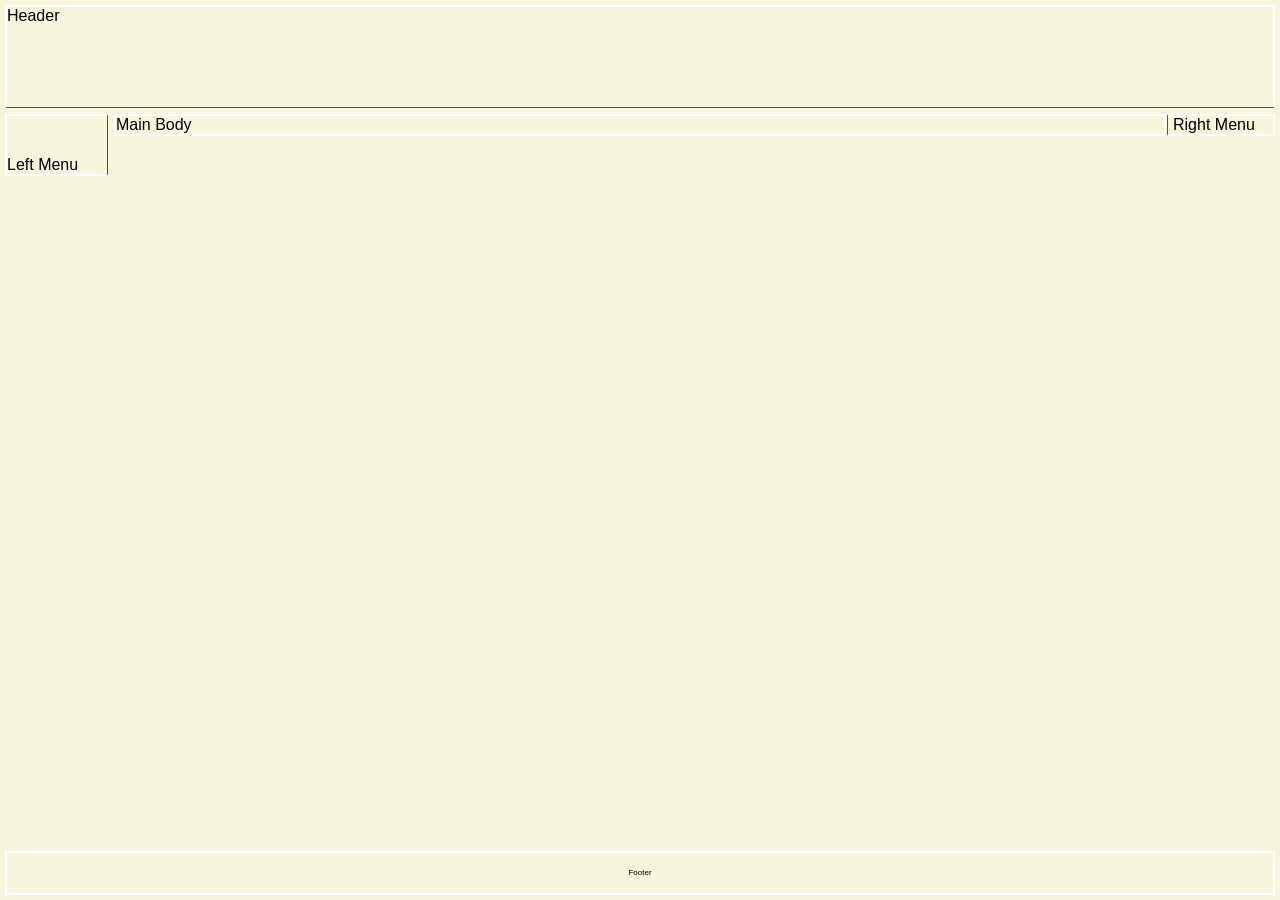
<file: layout.html>
<!DOCTYPE html>
<html lang="en">
<head>
    <meta charset="UTF-8">
    <meta name="viewport" content="width=device-width, initial-scale=1.0">
    <title>layout template</title>
    <link rel="stylesheet" href="../styles/layoutstyles.css">
</head>
<body>
    <div class="common header">Header</div>
    <div class="common leftmenu">Left Menu</div>
    <div class="common mainbody">Main Body</div>
    <div class="common rightmenu">Right Menu</div>
    <div class="common footer">Footer</div>
    
</body>
</html>
</file>
<file: styles/layoutstyles.css>
body {
    background-color:beige;
    font-family:Verdana, Geneva, Tahoma, sans-serif ;
}
.common {
    border: 2px solid white ;
    position: absolute;
}
.header {
    top: 5px;
    left: 5px;
    right: 5px;
    height: 100px;
    z-index: 2;
    border-bottom: solid 1px #555555;
}
.leftmenu {
    top: 114px;
    left: 5px;
    width: 100px;
    /*bottom: 39px;*/
    z-index: 1;
    padding-top: 40px;
    border-right: solid 1px #555555;

}
.mainbody {
    right: 114px;
    left: 114px;
    top: 114px;
    /*bottom: 39px;*/
    padding-right: 5px;

}
.rightmenu {
    top: 114px;
    right: 5px;
    width: 100px;
    /*bottom: 39px;*/
    border-left: solid 1px #555555;
    padding-left: 5px;

}
.footer {
    bottom: 5px;
    left: 5px;
    right: 5px;
    height: 25px;
    font-size: 8px;
    text-align: center;
    padding-top: 15px;
    position: fixed;
}

.subheader {
    float: right;
}
</file>
